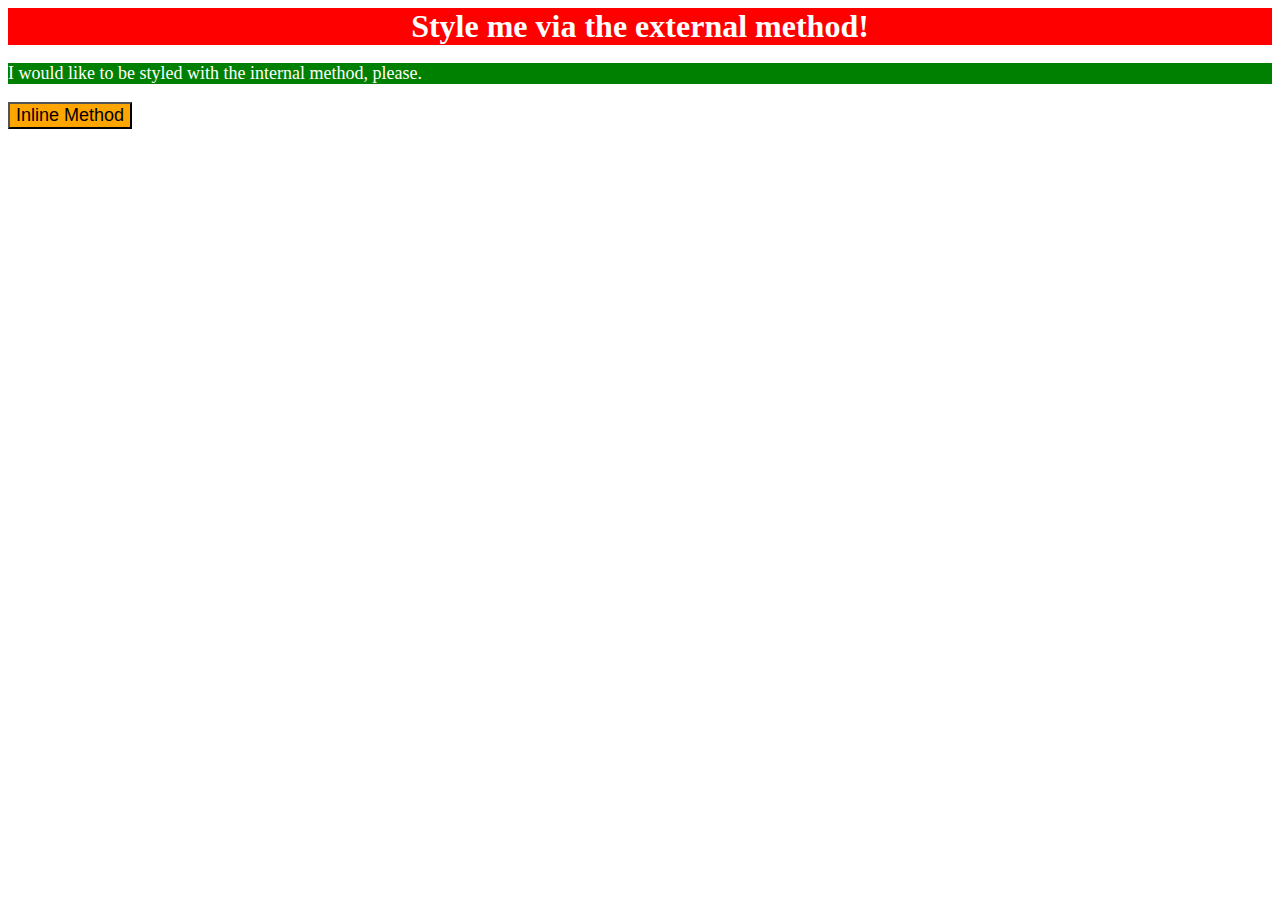
<file: foundations/01-css-methods/index.html>
<!DOCTYPE html>
<html lang="en">
<head>
  <style>
    p{
      background-color: green;
      color: white;
      font-size: 18px;
    }
  </style>
  <link rel="stylesheet" href="mystyle.css">
  <meta charset="UTF-8">
  <meta http-equiv="X-UA-Compatible" content="IE=edge">
  <meta name="viewport" content="width=device-width, initial-scale=1.0">
  <title>Methods for Adding CSS</title>
</head>
<body>
  <div>Style me via the external method!</div>
  <p>I would like to be styled with the internal method, please.</p>
  <button style="background-color: orange; font-size: 18px;">Inline Method</button>
</body>
</html>
</file>
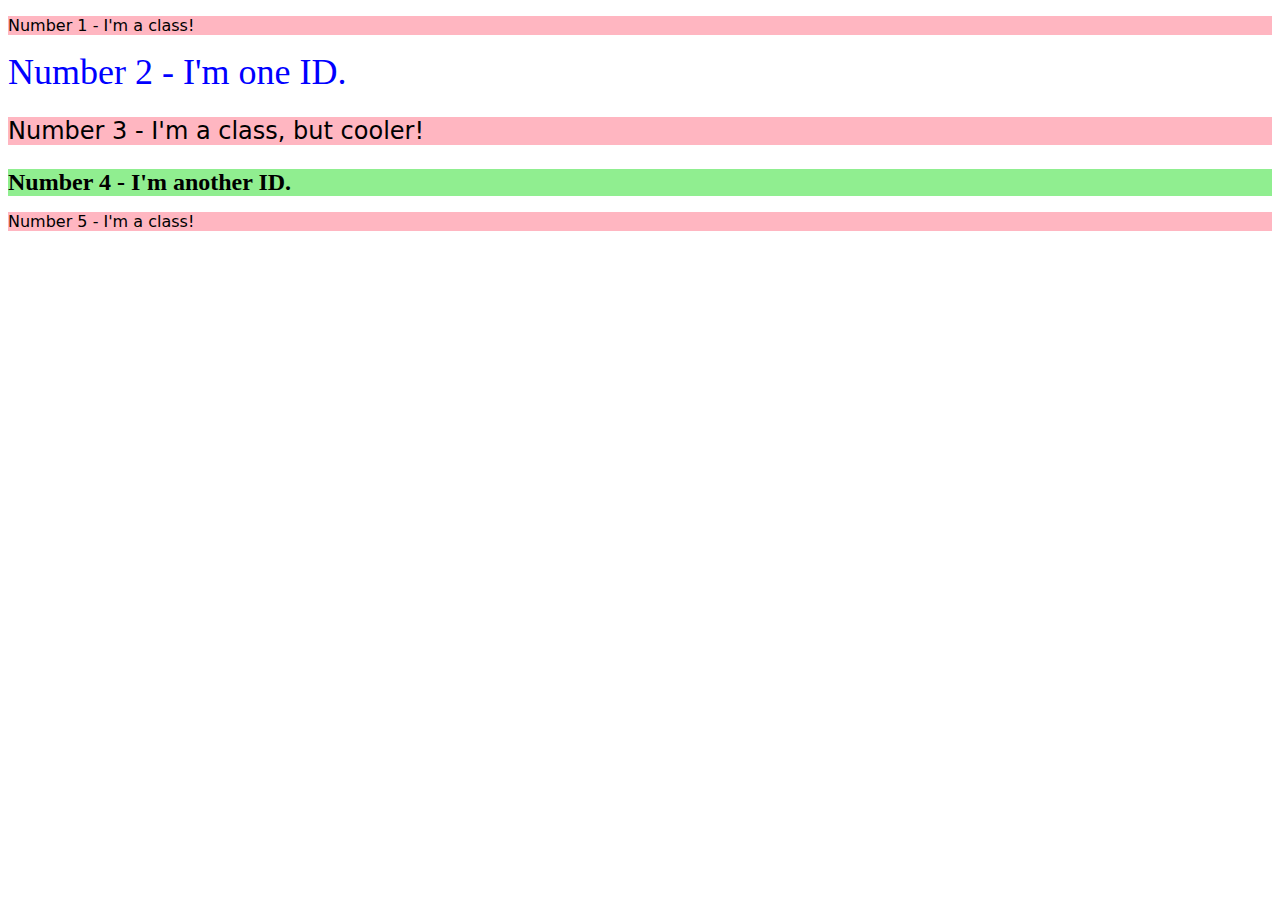
<file: foundations/02-class-id-selectors/index.html>
<!DOCTYPE html>
<html lang="en">
<head>
  <meta charset="UTF-8">
  <meta http-equiv="X-UA-Compatible" content="IE=edge">
  <meta name="viewport" content="width=device-width, initial-scale=1.0">
  <title>Class and ID Selectors</title>
  <link rel="stylesheet" href="style.css">
</head>
<body>
  <p class="odd one">Number 1 - I'm a class!</p>
  <div id="two">Number 2 - I'm one ID.</div>
  <p class="odd three">Number 3 - I'm a class, but cooler!</p>
  <div id="four">Number 4 - I'm another ID.</div>
  <p class="odd five">Number 5 - I'm a class!</p>
</body>
</html>
</file>
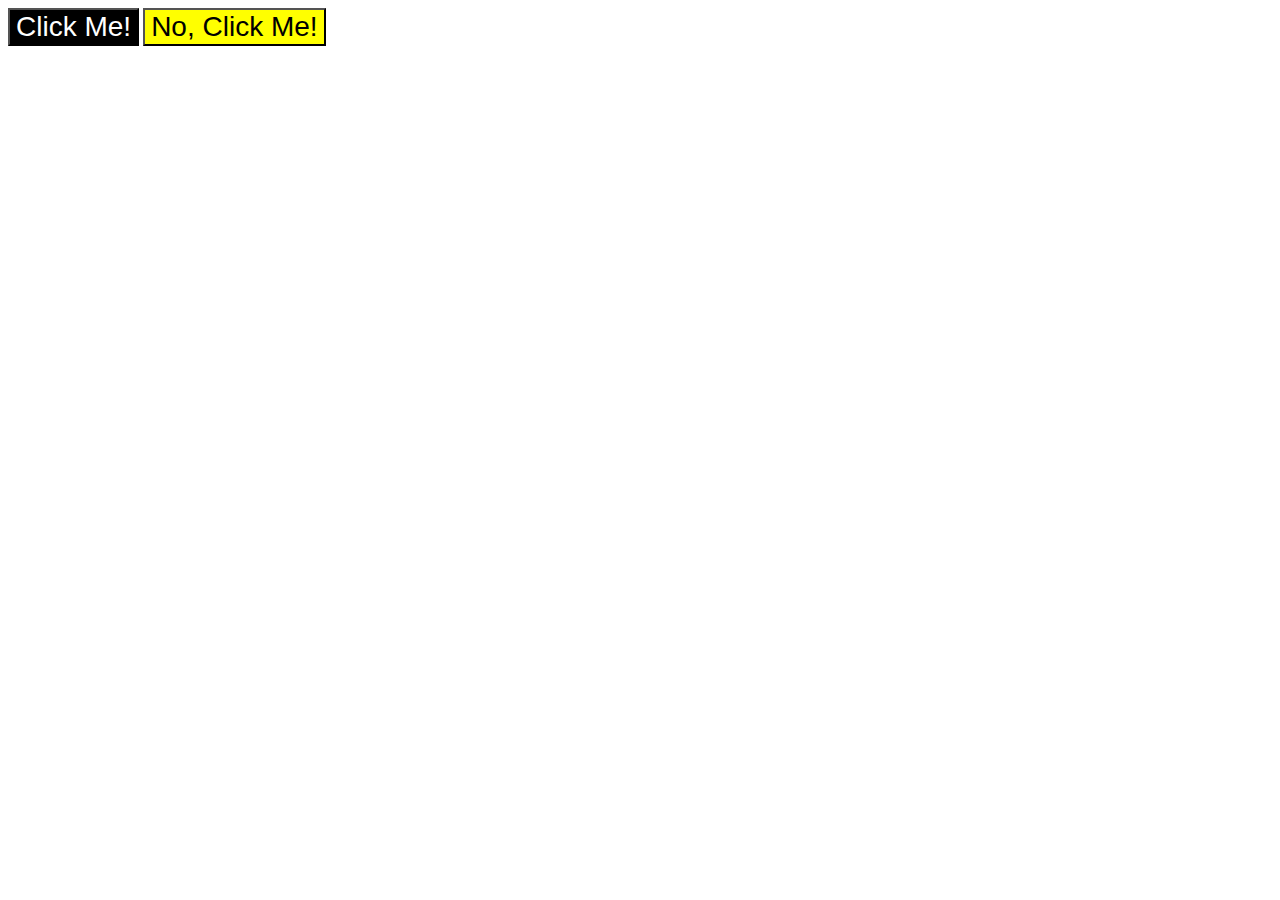
<file: foundations/03-grouping-selectors/index.html>
<!DOCTYPE html>
<html lang="en">
<head>
  <meta charset="UTF-8">
  <meta http-equiv="X-UA-Compatible" content="IE=edge">
  <meta name="viewport" content="width=device-width, initial-scale=1.0">
  <title>Grouping Selectors</title>
  <link rel="stylesheet" href="style.css">
</head>
<body>
  <button class="click">Click Me!</button>
  <button class="noclick">No, Click Me!</button>
</body>
</html>
</file>
<file: foundations/01-css-methods/mystyle.css>
div {
    background-color: red;
    color: white;
    font-size: 32px;
    text-align: center;
    font-weight: bold;
}
</file>
<file: foundations/02-class-id-selectors/style.css>
.odd {
    background-color:#ffb6c1;
    font-family: Verdana, DejaVu Sans,sans-serif;
}
#two {
    color: blue;
    font-size: 36px;
}
.odd.three{
    font-size: 24px;
}
#four{
    background-color: #90EE90;
    font-size: 24px;
    font-weight: bold;
}
</file>
<file: foundations/03-grouping-selectors/style.css>
.click, .noclick{
    font-size: 28px;
    font-family: Helvetica, "Times News Roman", sans-serif;
}

.click {
    background-color: black;
    color: white;
}
.noclick {
    background-color: yellow;
}
</file>
